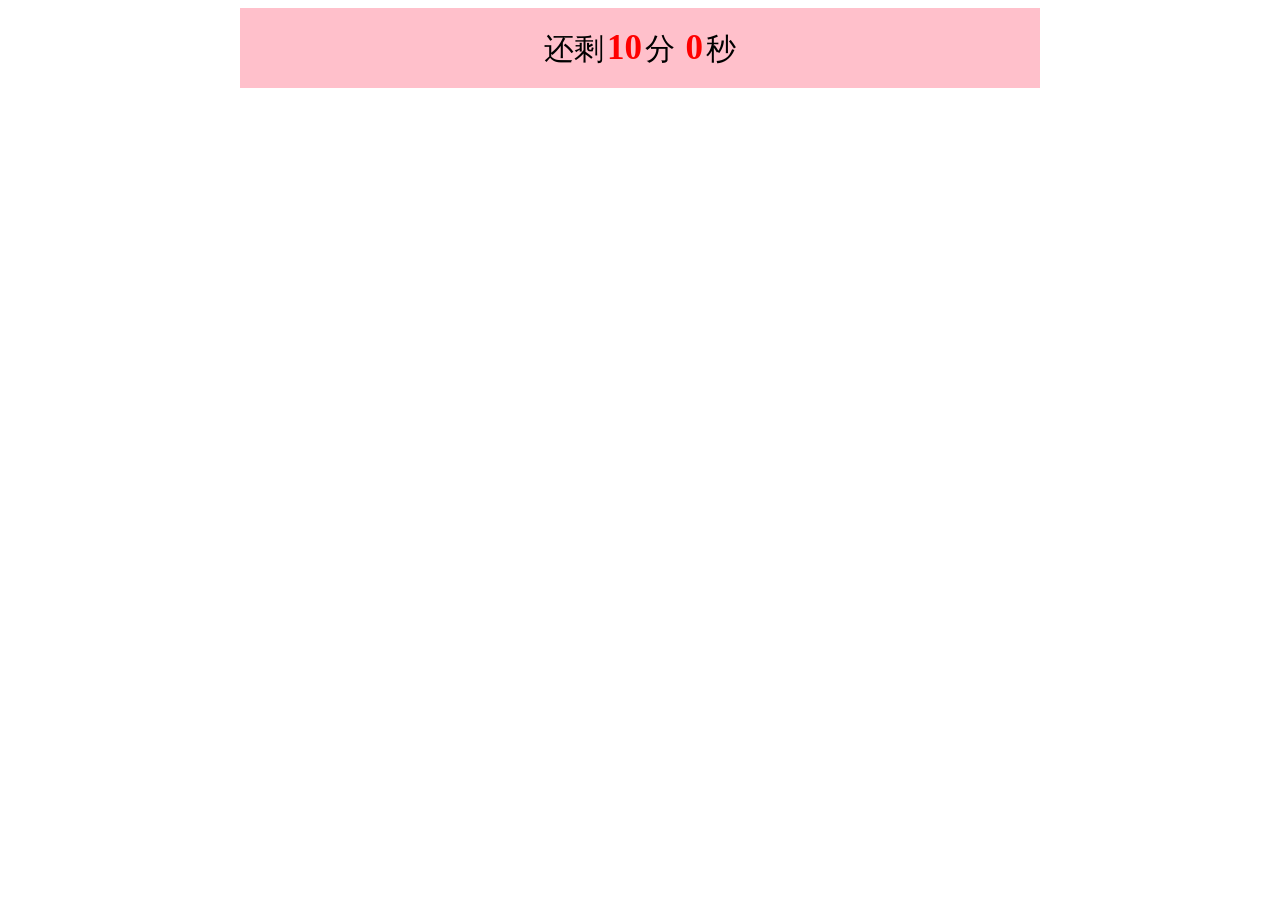
<file: index.html>
<!DOCTYPE html>
<html lang="en">
<head>
	<meta charset="UTF-8">
	<title>Document</title>
</head>
<style>
body{
	font-size:30px;
}
.box{
	width: 800px;
	height: 80px;
	background: pink;
	margin: 0 auto;
	line-height: 80px;
	text-align: center;
}
span{
	font-size: 35px;
	color: red;
	font-weight: 600;
	padding: 3px;
}
</style>
<body>
	<div class="box">
		还剩<span> </span>分
			<span> </span>秒
	</div>		
</body>
</html>
<script>

	sum(10)
	function sum(num){
		// 声明未来时间date
		let date = new Date();
		// 设置未来时间为10分钟以后
		date.setMinutes(date.getMinutes() + num)
		move()
		// 开启时间函数
		setInterval(move, 1000)	
		function move(){
			// 现在时间
			let now = new Date();
			// 现在时间毫秒减去之前时间毫秒/1000,换算为秒
			let time = Math.floor((date.getTime() - now.getTime())/1000)
			let span = document.querySelectorAll('span')
			let arr = [];
	
		
		//  秒差/60得到分,取整
			let fen = Math.floor(time/60)
			arr.push(fen)
			console.log(fen)
			// 对不够一分的数取余,取整为秒
			time %= 60;
			let miao = Math.floor(time)
			arr.push(miao)
			// 遍历页面span,给span依次添加数组里的fen,miao
			span.forEach(function(ele,index){
				ele.innerText = arr[index]
			})	
		}
	}
		
</script>
</file>
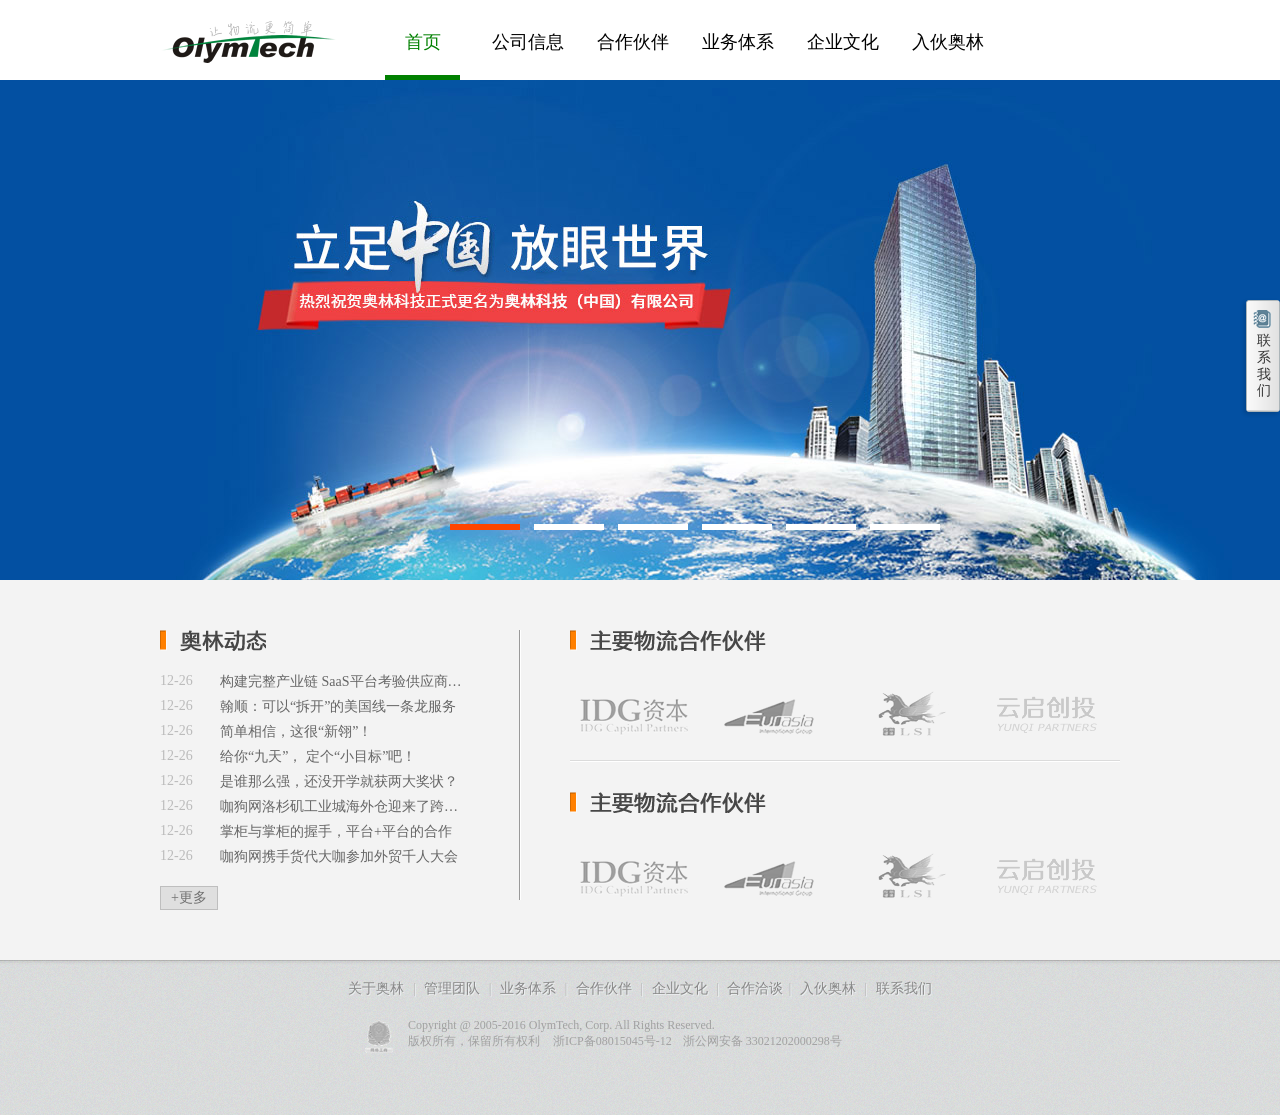
<file: 奥林物流网站/index.html>
<!DOCTYPE html>
<html lang="en">
	<head>
		<meta charset="UTF-8">
		<meta name="viewport" content="width=device-width, initial-scale=1.0">
		<meta http-equiv="X-UA-Compatible" content="ie=edge">
		<title>首页</title>
		<link rel="stylesheet" href="css/index.css">
	</head>
	<body>
		<nav>
			<div class="head-warp">
				<div class="head-left"></div>
				<div class="head-right">
					<ul>
						<li>
							<a href="index.html" id="active">首页</a>
						</li>
						<li>
							<a href="about.html">公司信息</a>
						</li>
						<li>
							<a href="partner.html">合作伙伴</a>
						</li>
						<li>
							<a href="cargogm.html">业务体系</a>
						</li>
						<li>
							<a href="culture.html">企业文化</a>
						</li>
						<li>
							<a href="recruit.html">入伙奥林</a>
						</li>
					</ul>

				</div>
			</div>
		</nav>
		<header>
			<div class="banner">
				<ol>
					<li class="key li-active"></li>
					<li class="key"></li>
					<li class="key"></li>
					<li class="key"></li>
					<li class="key"></li>
					<li class="key"></li>
				</ol>
			</div>
		</header>
		<section>
			<div class="content-left">
				<h2 class="home-news-title">奥林动态</h2>
				<ul>
					<li class="home-news-item"><span class="data">12-26</span>
						<a href="#" class="home-news-link">构建完整产业链 SaaS平台考验供应商实力</a>
					</li>
					<li class="home-news-item"><span class="data">12-26</span>
						<a href="#" class="home-news-link">翰顺：可以“拆开”的美国线一条龙服务</a>
					</li>
					<li class="home-news-item"><span class="data">12-26</span>
						<a href="#" class="home-news-link">简单相信，这很“新翎”！ </a>
					</li>
					<li class="home-news-item"><span class="data">12-26</span>
						<a href="#" class="home-news-link">给你“九天”， 定个“小目标”吧！ </a>
					</li>
					<li class="home-news-item"><span class="data">12-26</span>
						<a href="#" class="home-news-link">是谁那么强，还没开学就获两大奖状？</a>
					</li>
					<li class="home-news-item"><span class="data">12-26</span>
						<a href="#" class="home-news-link">咖狗网洛杉矶工业城海外仓迎来了跨境第一柜</a>
					</li>
					<li class="home-news-item"><span class="data">12-26</span>
						<a href="#" class="home-news-link">掌柜与掌柜的握手，平台+平台的合作</a>
					</li>
					<li class="home-news-item"><span class="data">12-26</span>
						<a href="#" class="home-news-link">咖狗网携手货代大咖参加外贸千人大会</a>
					</li>
				</ul>
				<a href="#" class="home-news-more">+更多</a>
			</div>
			<span class="hr"></span>
			<div class="home-right-side">
				<div class="home-partner">
					<h2 class="home-partner-title">主要物流合作伙伴</h2>
					<ul class="home-partner-container">

						<li class="home-partner-item">
							<a href="#"><img src="img/14110072730.gif" alt="" class="grayscale-fade grayscale"></a>
						</li>

						<li class="home-partner-item">
							<a href="#"><img src="img/14110073510.gif" alt="" class="grayscale grayscale-fade"></a>
						</li>

						<li class="home-partner-item">
							<a href="#"><img src="img/14110084380.gif" alt="" class="grayscale-fade grayscale"></a>
						</li>

						<li class="home-partner-item">
							<a href="#"><img src="img/14170803120.gif" alt="" class="grayscale grayscale-fade"></a>
						</li>

					</ul>
				</div>
				<div class="home-partner home-partner-last">
					<h2 class="home-partner-title">主要投资合作伙伴</h2>
					<ul class="home-partner-container">
						<li class="home-partner-item">
							<span class="mask"></span>
							<a href="#"><img src="img/14110072730.gif" alt="" class="grayscale-fade grayscale"></a>
						</li>

						<li class="home-partner-item">
							<span class="mask"></span>
							<a href="#"><img src="img/14110073510.gif" alt="" class="grayscale grayscale-fade"></a>
						</li>

						<li class="home-partner-item">
							<span class="mask"></span>
							<a href="#"><img src="img/14110084380.gif" alt="" class="grayscale-fade grayscale"></a>
						</li>

						<li class="home-partner-item">
							<span class="mask"></span>
							<a href="#"><img src="img/14170803120.gif" alt="" class="grayscale grayscale-fade"></a>
						</li>
					</ul>
				</div>
			</div>

		</section>
		<footer class="footer">
			<div class="wrap">
				<div class="foot-menu">
					<a href="/profile.html">关于奥林</a> |
					<a href="/team.html#pageLocation">管理团队</a> |
					<a href="/cargogm-platform.html">业务体系</a> |
					<a href="/partner-logistic.html">合作伙伴</a> |
					<a href="/culture.html">企业文化</a> |
					<a href="/hezuo.html#pageLocation">合作洽谈</a>|
					<a href="/recruit.html">入伙奥林</a> |
					<a href="/hezuo.html#pageLocation">联系我们</a>
				</div>
				<div class="copyright">
					<a href="http://idinfo.zjaic.gov.cn/bscx.do?method=hddoc&amp;id=33022700002158" target="_blank" class="gs"></a>
					Copyright @ 2005-2016 OlymTech, Corp. All Rights Reserved.<br> 版权所有，保留所有权利 <span style="padding-left:10px">浙ICP备08015045号-12</span>
					<a target="_blank" href="http://www.beian.gov.cn/portal/registerSystemInfo?recordcode=33021202000298" style="text-decoration:none; color:#a1a1a1;padding-left:8px">浙公网安备 33021202000298号</a>
				</div>
			</div>
		</footer>
		<div class="side-contact side-contact-hide" id="j-sideContact">
			<div class="side-contact-title">联系我们</div>
		</div>
	</body>

</html>
</file>
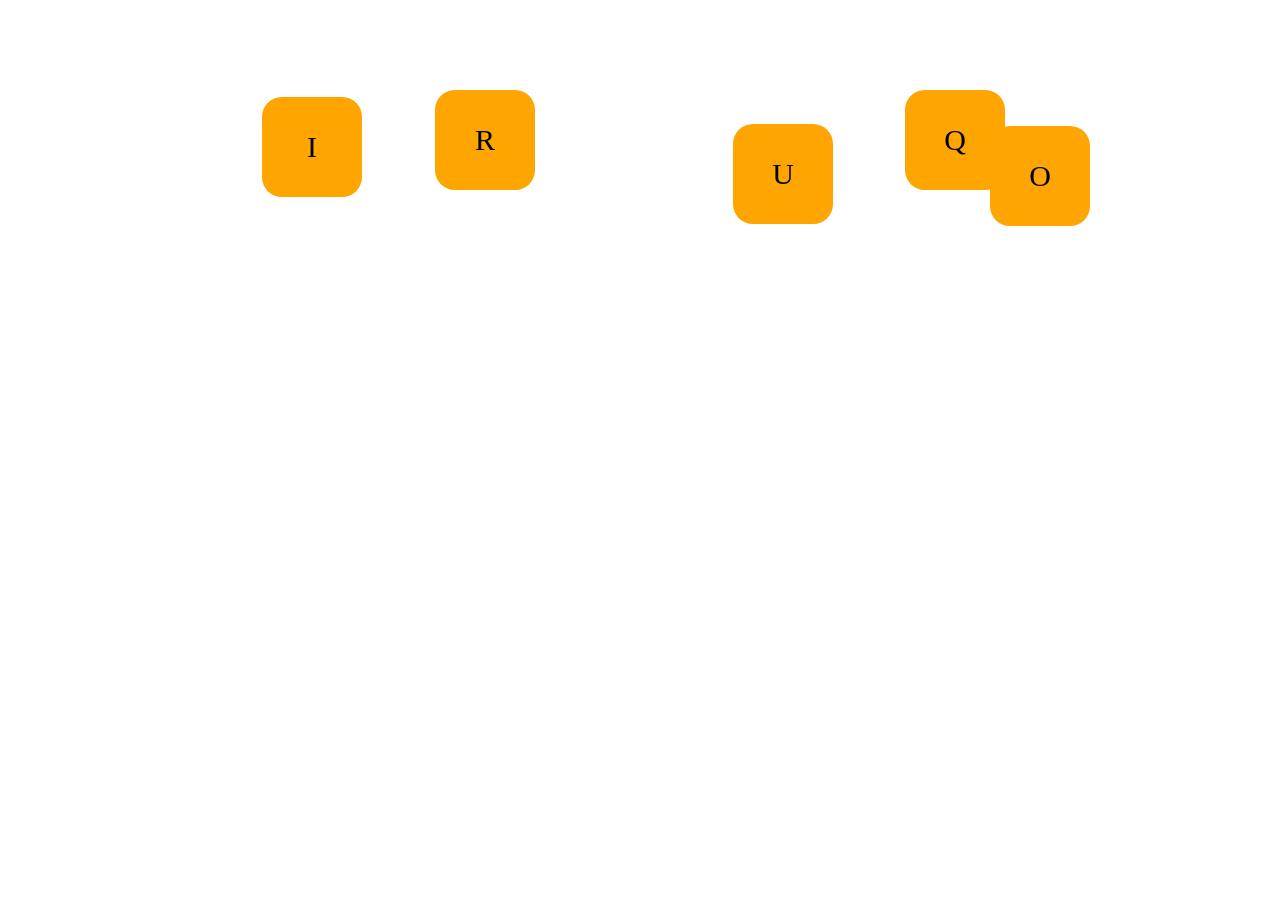
<file: index2.html>
<!DOCTYPE html>
<html lang="en">
<head>
	<meta charset="UTF-8">
	<title>Document</title>
</head>
<style>
	*{
		margin: 0;
		padding: 0; 
	}
</style>
<body>
	
</body>
</html>
<script src="Code.js"></script>
<script>
window.onload = function(){
	let code = new Code();
	code.start();
}
</script>
</file>
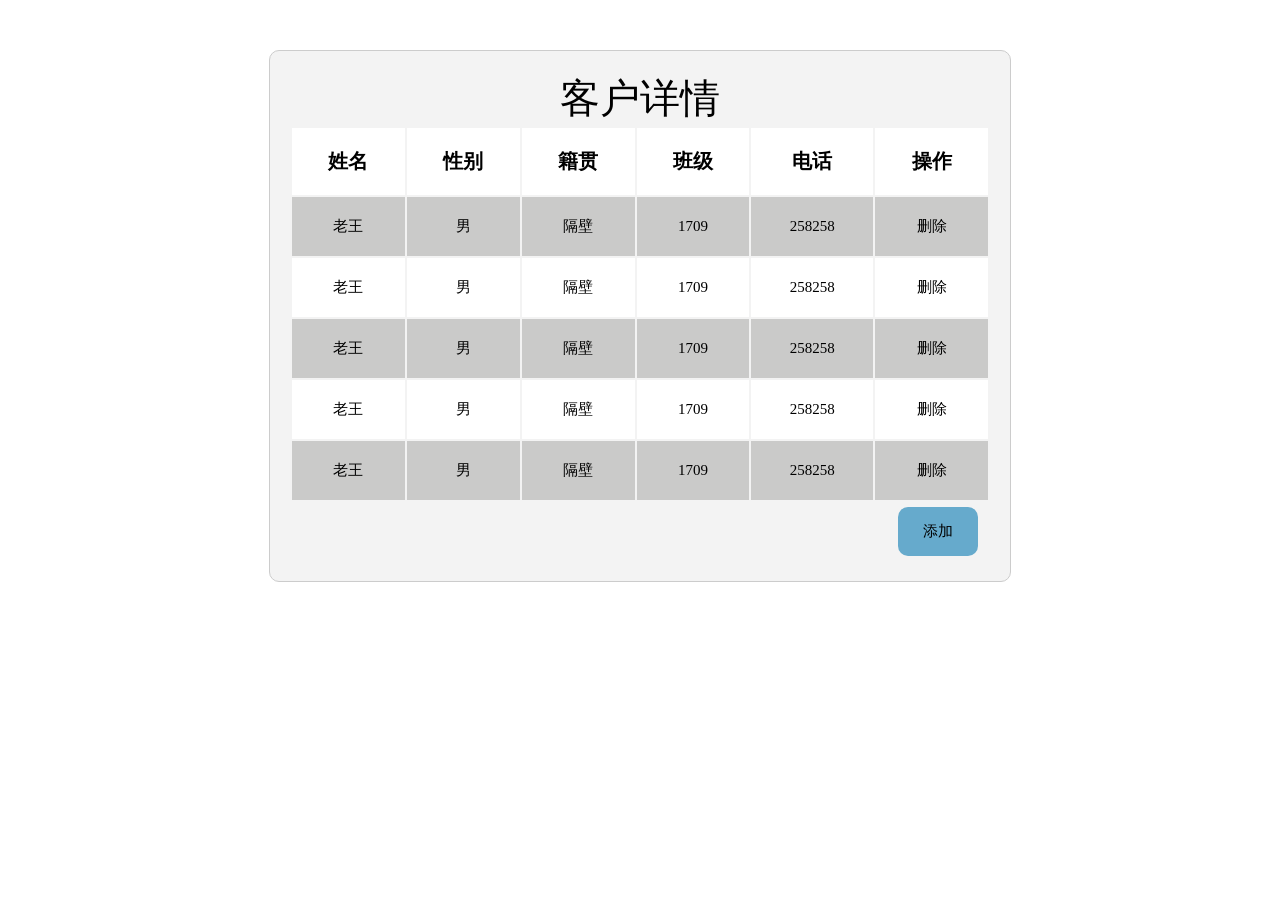
<file: index4.html>
<!doctype html>
<html lang="en">
<head>
    <meta charset="UTF-8">
    <title>Document</title>
</head>
<style>
    *{
        margin: 0;
        padding: 0;
        outline: none;
    }
    section{
        width:700px;
        height:auto;
        border: 1px solid #cccccc;
        border-radius: 10px;
        margin: 0 auto;
        margin-top: 50px;
        padding: 20px 20px;
        background: #f3f3f3;
    }
    .biaoti{
        width: auto;
        height: auto;
        font-size: 40px;
        text-align: center;
    }
    table{
        width:700px;
        height:auto;
    }
    th{
        padding: 20px 12px;
        font-size: 20px;
    }
    td{
        padding: 20px 12px;
        text-align: center;
        font-size: 15px;
    }
    .hang:nth-child(2n) {
        background: #cacac9;
        border: 0;
    }
    .hang:nth-child(2n-1) {
        background: #fff;
        border: 0;
    }
    button{
        border: 0;
        padding: 15px 25px;
        float: right;
        margin-right: 12px;
        border-radius: 10px;
        margin-bottom: 5px;
        margin-top: 5px;
        background: #6ac;
        font-size: 15px;
    }
</style>
<body>
    <section>
    <div class="biaoti">客户详情</div>
        <table>
            <tr class="hang">
                <th>姓名</th>
                <th>性别</th>
                <th>籍贯</th>
                <th>班级</th>
                <th>电话</th>
                <th>操作</th>
            </tr>
            <tr class="hang">
                <td>老王</td>
                <td>男</td>
                <td>隔壁</td>
                <td>1709</td>
                <td>258258</td>
                <td class="del">删除</td>
            </tr>
            <tr class="hang">
                <td>老王</td>
                <td>男</td>
                <td>隔壁</td>
                <td>1709</td>
                <td>258258</td>
                <td class="del">删除</td>
            </tr>
            <tr class="hang">
                <td>老王</td>
                <td>男</td>
                <td>隔壁</td>
                <td>1709</td>
                <td>258258</td>
                <td class="del">删除</td>
            </tr>
            <tr class="hang">
                <td>老王</td>
                <td>男</td>
                <td>隔壁</td>
                <td>1709</td>
                <td>258258</td>
                <td class="del">删除</td>
            </tr>
            <tr class="hang">
                <td>老王</td>
                <td>男</td>
                <td>隔壁</td>
                <td>1709</td>
                <td>258258</td>
                <td class="del">删除</td>
            </tr>
        </table>
        <button>添加</button>
        <div style="clear:both;"></div>
    </section>
</body>
</html>
<script>
    window.onload = function(){
        let table = document.querySelector('tbody');
        let button = document.querySelector('button');
        table.ondblclick = function(e){
            let ee = e.target;
            if(ee.nodeName == 'TD' && ee.className!= 'del'){
                let oldv = ee.innerText;
                ee.innerText = '';
                let inputs = document.createElement('input');
                inputs.setAttribute("autofocus", "autofocus");
                ee.appendChild(inputs);
                inputs.focus();
                inputs.value = oldv;
                inputs.onblur = function(){
                    let newv = inputs.value;
                    ee.removeChild(inputs);
                    ee.innerText = newv;
                }
            }else if(ee.className == 'del'){
                let trs = ee.parentNode;
                table.removeChild(trs);
            }
        }
        button.onclick = function(){
            table.innerHTML =table.innerHTML +`
                <tr class="hang">
                    <td>老王</td>
                    <td>男</td>
                    <td>隔壁</td>
                    <td>1709</td>
                    <td>258258</td>
                    <td class="del">删除</td>
                </tr>`;
        }
    }
</script>
</file>
<file: 奥林物流网站/css/index.css>
html,body{
	font-size: 14px;
	background: #f3f3f3;
}
* {
    margin: 0;
    padding: 0;
}
a {
    text-decoration: none;
}
li {
    list-style: none;
}
em,i {
    font-style: normal;
}
html,body {
    width: 100%;
}
nav {
    width: 100%;
    height: 80px;
    background: white;
    box-shadow: 0 2px 4px rgba(0,0,0,0.4);
}
nav .head-warp {
    width: 960px;
    height: 80px;
    margin: 0 auto;
}
nav .head-left {
    float:left;
    width: 177px;
    height: 48px;
    overflow: hidden;
    padding-top: 20px;
    background: url(../img/main.png) -25px 21px no-repeat;
}
nav .head-right {
    float:right;
    width: 765px;
    height: 50px;
    padding-top: 30px;
}
nav .head-right ul li  {
    float: left;
    text-align: center;
    margin-left: 30px;
}
nav .head-right ul li a {
    display: inline-block;
    text-align: center;
    width: 75px;
    height: 50px;
    overflow: hidden;
    color: black;
    font-size: 18px;
    box-sizing: border-box;
}
nav .head-right ul li a:hover {
    border-bottom: 5px solid green;
    color: green;
}
#active {
    color: green;
    border-bottom:5px solid green;
}
header {
    width: 100%;
    height:500px;
    background-color: #0350A2;
}
header .banner {
    position: relative;
    width: 1400px;
    height: 500px;
    background: url(../img/0.jpg) no-repeat;
    margin: 0 auto;
}
header .banner ol {
    width: 50%;
    height: 6px;
    box-sizing: border-box;
    position: absolute;
    left: 0%;
    right: 0%;
    bottom: 50px;
    margin: 0 auto;
    text-align: center;
}
header .banner ol li {
    float: left;
    width: 10%;
    height: 6px;
    background: white;
    margin: auto 1%;
}
header .banner ol li.li-active {
    background: orangered;
    margin-left: 100px;
}
section {
    width: 960px;
    margin:  0 auto;
    padding-top: 50px;
    padding-bottom: 50px; 
    overflow: hidden;
    background: #f3f3f3;
}
section .content-left {
    float: left;
    width: 360px;
    /* background: red; */
}
.home-news-title {
    width: 106px;
    height: 21px;
    margin-bottom: 20px;
    background: url(../img/main.png) -32px -256px no-repeat;
    line-height: 500px;
    overflow: hidden;
}
section .content-left ul li {
    width: 100%;
    height: 21px;
    padding: 2px 0;
}
.home-news-item .data {
    float: left;
    width: 60px;
    color: #bbb;
}
.home-news-link {
    float: left;
    width: 250px;
    white-space: nowrap;
    overflow: hidden;
    text-overflow: ellipsis;
    -o-text-overflow: ellipsis;
    color: #666;
}
.home-news-more {
    float: left;
    padding: 2px 10px;
    margin-top: 15px;
    border: 1px solid #bebebe;
    background: #dfdfdf;
    color: #717171;
}
.home-news-link:hover{
	color: #008700;
}


.hr{
    float: left;
    width: 1px;
    background: #fff;
    box-shadow: -1px 0px 0px #999;
    height: 270px;
}
.home-right-side {
    float: left;
    width: 599px;
    height: 270px;
    overflow: hidden;
}
.home-partner {
    height: 130px;
    margin-left: 49px;
    border-bottom: 1px solid #dbdbdb;
}
.home-partner-title {
    width: 203px;
    height: 21px;
    margin-bottom: 20px;
    background: url(../img/main.png) -32px -292px no-repeat;
    line-height: 500px;
    overflow: hidden;
}
.home-partner-container {
    zoom: 1;
    margin-right: -10px;
    padding-top: 20px;
}
.home-partner-item {
    float: left;
    width: 130px;
    margin-right: 7px;
    position: relative;
}
.grayscale.grayscale-fade {
    -webkit-transition: -webkit-filter 0.5s;
}
.grayscale {
    opacity: 0.5;
    -webkit-filter: grayscale(100%);
}
.grayscale:hover{
	opacity: 1;
	-webkit-filter: grayscale(0%);
}
.home-partner {
    height: 130px;
    margin-left: 49px;
    border-bottom: 1px solid #dbdbdb;
}
.home-partner-last {
    padding-top: 30px;
    border: none;
    border-top: 1px solid #fff;
}


footer{
	width: 100%;
	height: 155px;
	background: url(../img/main.png) 0 -745px repeat-x;
}
.footer .wrap {
    padding: 20px 0;
    text-align: center;
    width: 960px;
    margin: 0 auto;
    text-align: left;
}
.foot-menu {
    text-shadow: 1px 1px 0 #EDEFF1;
    text-align: center;
    color: #bbb;
}
.foot-menu a {
    color: #888;
    margin: 0 5px;
}
.foot-menu a:hover{
	color: #333;
}
.copyright {
    width: 550px;
    margin: 20px auto 0;
    text-align: left;
    color: #a1a1a1;
    font-size: 12px;
}

.gs {
    float: left;
    width: 28px;
    height: 33px;
    margin: 2px 15px 0 0;
    background: url(../img/main.png) -32px -373px no-repeat;
}



.side-contact-hide {
    width: auto;
    border-top-right-radius: 0;
    border-bottom-right-radius: 0;
    border-right: 0;
}

.side-contact {
    position: fixed;
    right: 0;
    top: 300px;
    border: 1px solid #ACB5B9;
    border-radius: 3px;
    background: #fff;
    z-index: 99999;
    text-align: left;
    box-shadow: -2px 2px 4px rgba(0,0,0,.15);
}
.side-contact-hide .side-contact-title {
    width: 12px;
    height: auto;
    line-height: 1.2;
    padding: 32px 10px 10px;
    background: url(../img/main.png) -231px -418px no-repeat;
    border-top-right-radius: 0;
}
.side-contact-title {
    background: #eee;
    height: 30px;
    line-height: 30px;
    padding-left: 10px;
    border-top-left-radius: 3px;
    border-top-right-radius: 3px;
    border-bottom: 1px solid #d5d5d5;
    color: #333;
}
</file>
